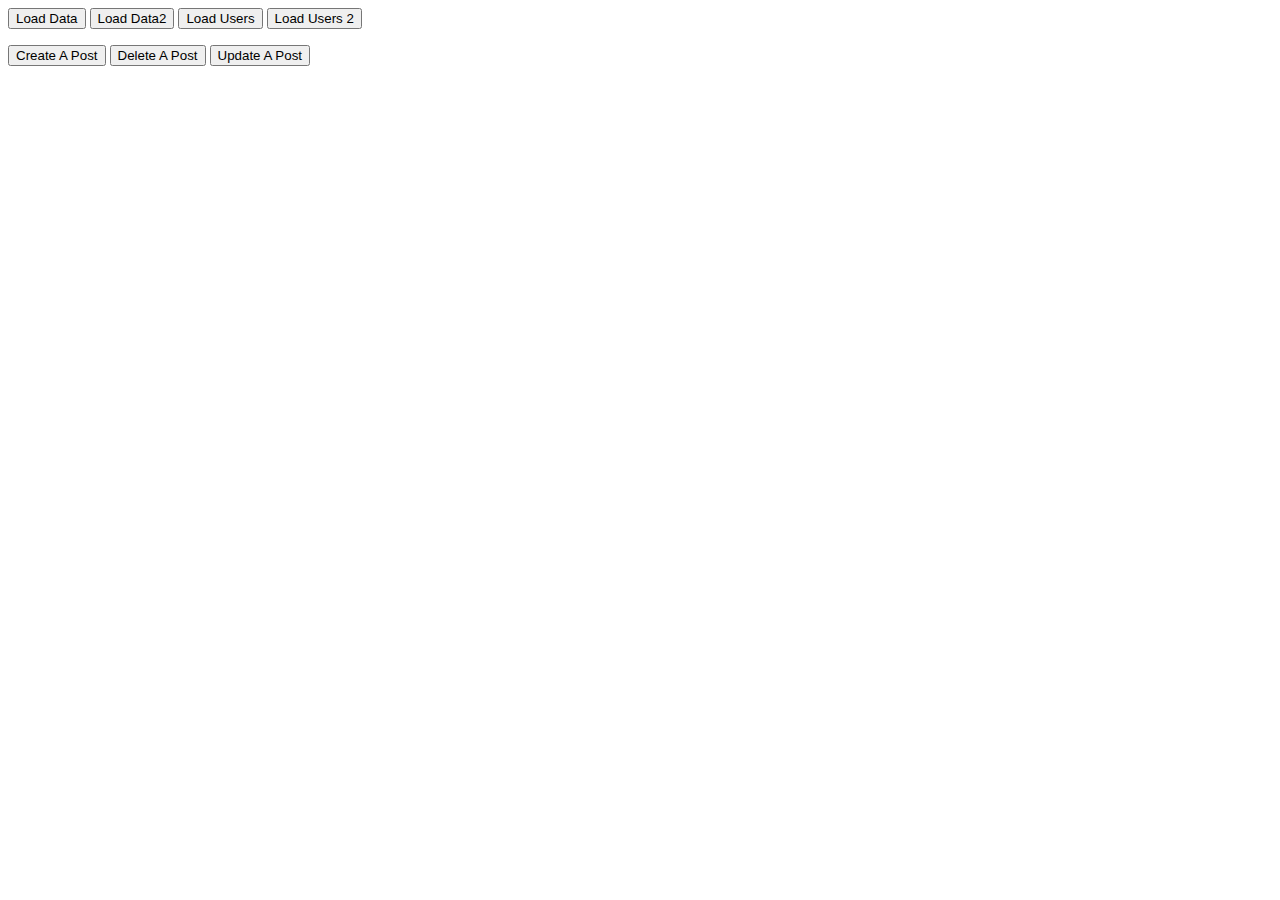
<file: api/explore-api/index.html>
<!DOCTYPE html>
<html lang="en">
<head>
    <meta charset="UTF-8">
    <meta name="viewport" content="width=device-width, initial-scale=1.0">
    <title>Document</title>
</head>
<body>
    <button onclick="loadData()">Load Data</button>
    <button onclick="loadData2()">Load Data2</button>
    <button onclick="loadUsers()">Load Users</button>
    <button onclick="loadUsers2()">Load Users 2</button>
    <div class="users-container">
        <ul id="users-list"></ul>
    </div>
    <button onclick="createAPost()">Create A Post</button>
    <button onclick="deletePost()">Delete A Post</button>
    <button onclick="patchAPost()">Update A Post</button>


    <script src="./js/fetch.js"></script>
    <script src="./js/app.js"></script>
    <script src="./js/index.js"></script>
</body>
</html>
</file>
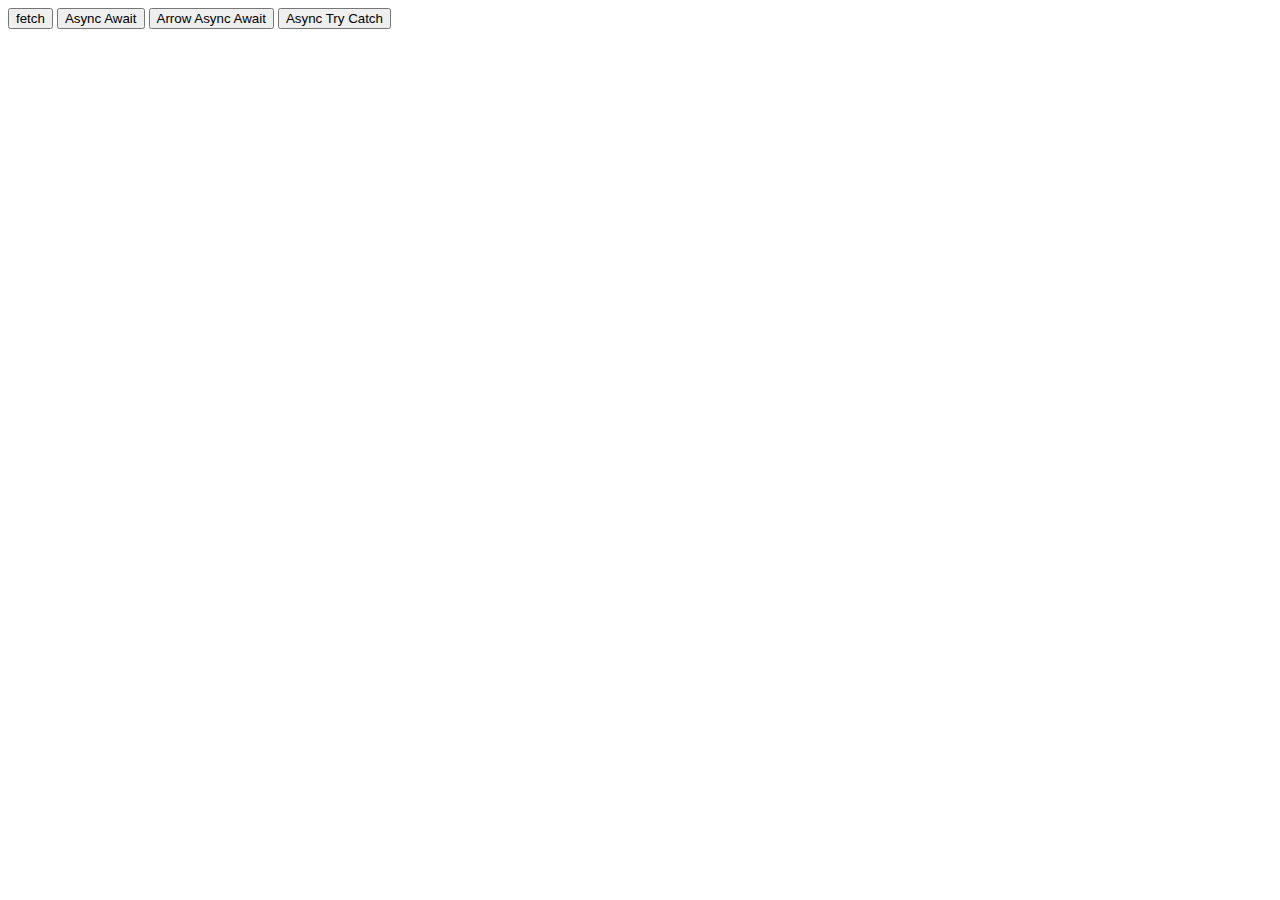
<file: more-js-concept/await.html>
<!DOCTYPE html>
<html lang="en">
<head>
    <meta charset="UTF-8">
    <meta name="viewport" content="width=device-width, initial-scale=1.0">
    <title>Async Await recap</title>
</head>
<body>
    <button onclick="loadUsers()">fetch</button>
    <button onclick="loadUserAsync()">Async Await</button>
    <button onclick="loadUserArrow()">Arrow Async Await</button>
    <button onclick="loadUserCatch()">Async Try Catch</button>

    <script src="./js/await.js"></script>
</body>
</html>
</file>
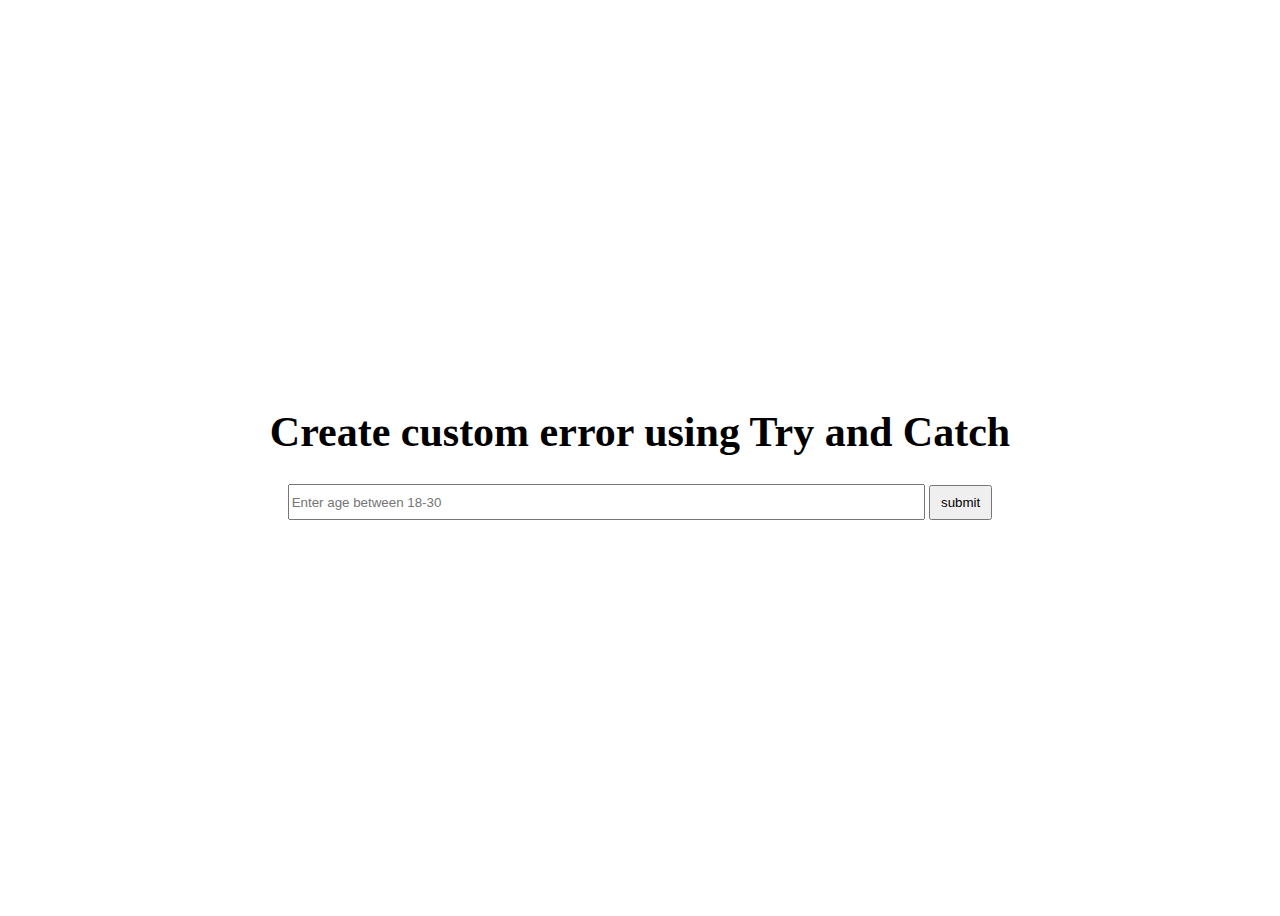
<file: more-js-concept/try-catch.html>
<!DOCTYPE html>
<html lang="en">
  <head>
    <meta charset="UTF-8" />
    <meta name="viewport" content="width=device-width, initial-scale=1.0" />
    <title>Try Catch</title>
    <style>
      #container {
        display: flex;
        justify-content: center;
        align-items: center;
        height: 100vh;
        text-align: center;
      }
      h1 {
        font-size: 42px;
      }

      #age {
        width: 85%;
        height: 30px;
      }
      button {
        height: 35px;
        padding: 0 10px;
        cursor: pointer;
      }
      #error{
        color: red;
      }
    </style>
  </head>
  <body>
    <section id="container">
      <div>
        <h1>Create custom error using Try and Catch</h1>
        <div>
          <input type="text" id="age" placeholder="Enter age between 18-30" />
          <button onclick="checkAge()" type="submit">submit</button>
          <p id="error"></p>
        </div>
      </div>
    </section>


    <script src="./js/try-catch.js"></script>
  </body>
</html>
</file>
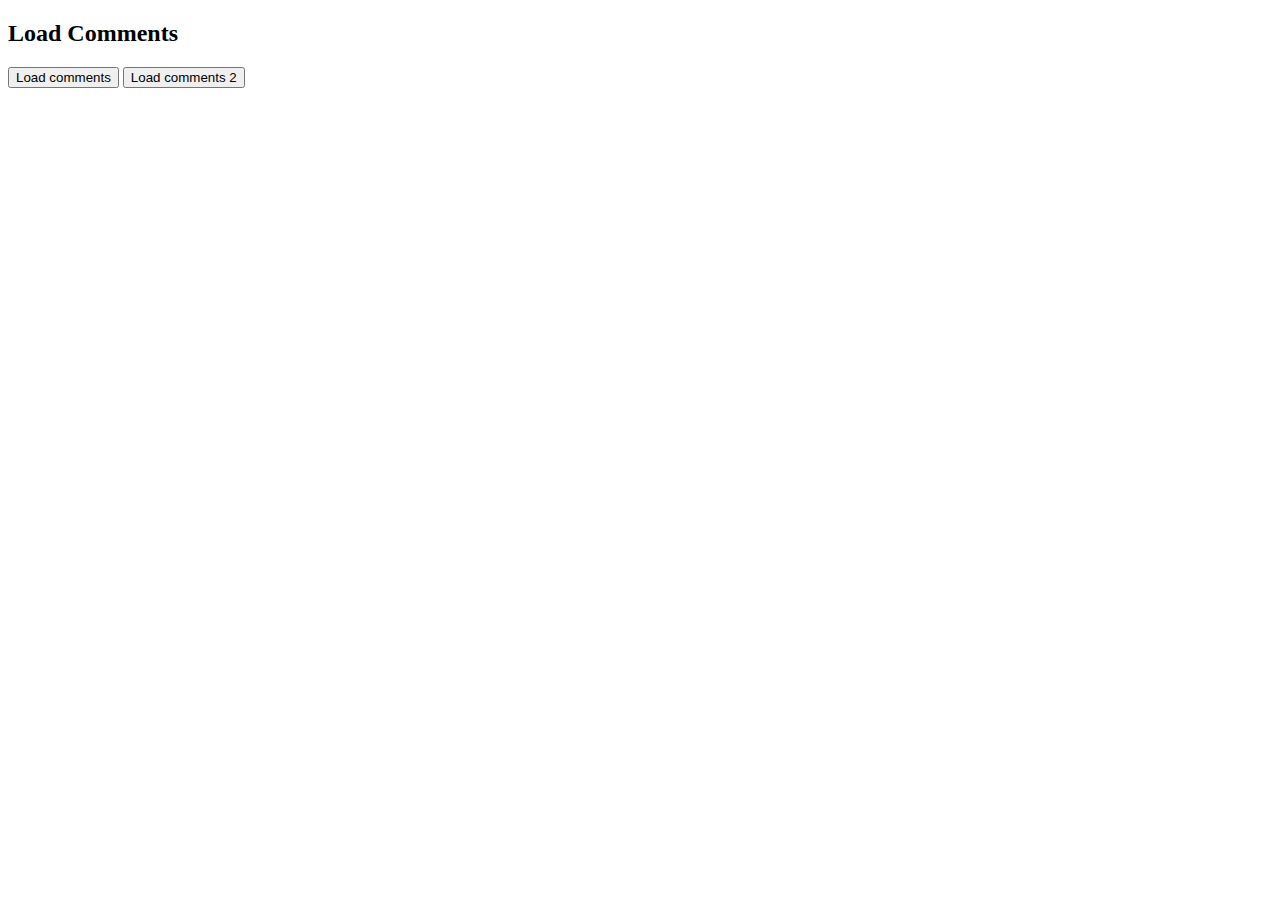
<file: api/explore-api/comments.html>
<!DOCTYPE html>
<html lang="en">
<head>
    <meta charset="UTF-8">
    <meta name="viewport" content="width=device-width, initial-scale=1.0">
    <title>Document</title>
</head>
<body>
    <h2>Load Comments</h2>
    <button onclick="loadComments()">Load comments</button>
    <button onclick="loadComments2()">Load comments 2</button>
    <script src="./js/comments.js"></script>
</body>
</html>
</file>
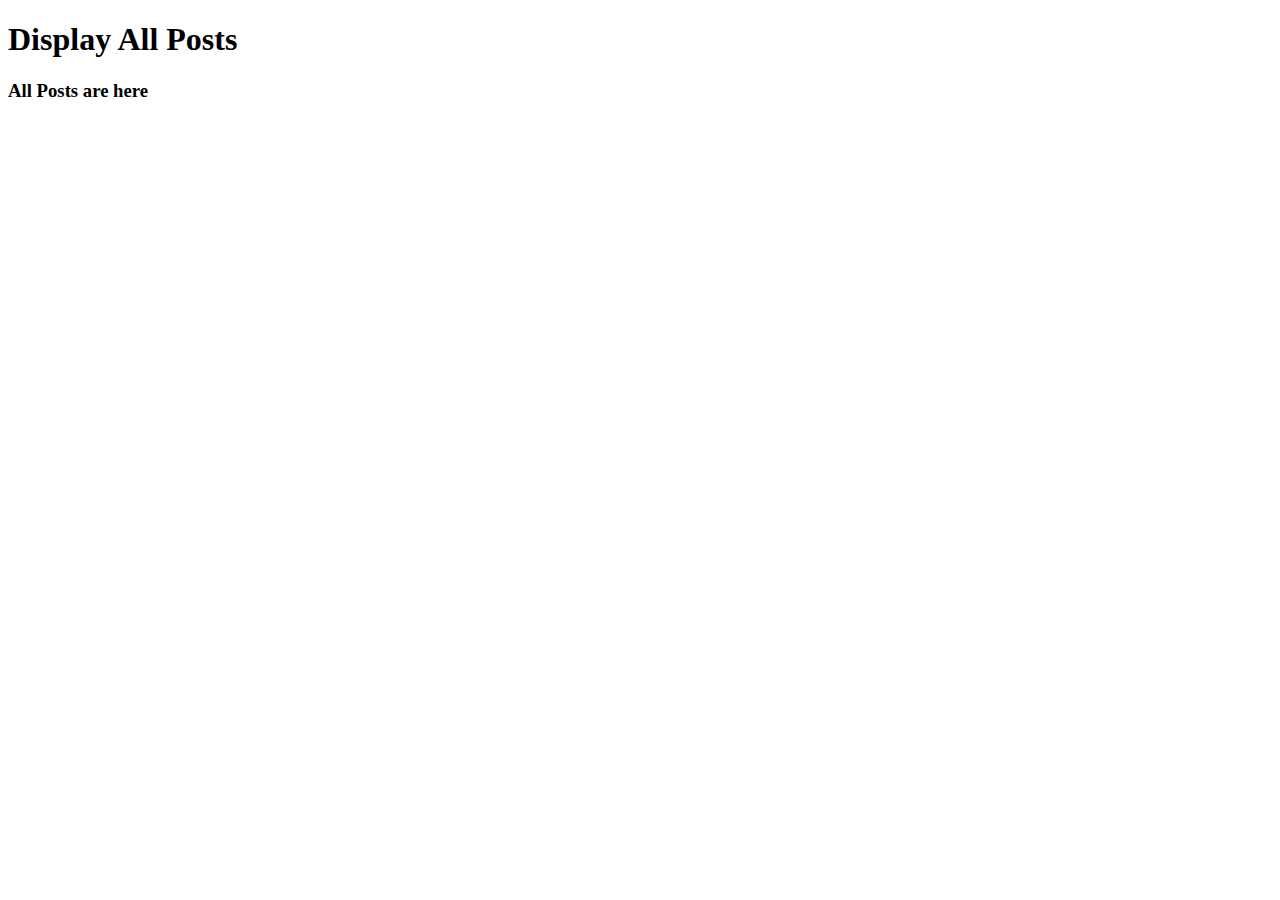
<file: api/explore-api/posts.html>
<!DOCTYPE html>
<html lang="en">
<head>
    <meta charset="UTF-8">
    <meta name="viewport" content="width=device-width, initial-scale=1.0">
    <title>Posts</title>
    <style>
        .post{
            background-color:deepskyblue;
            padding: 20px;
            border-radius: 15px;
            margin: 20px 10px;
        }
    </style>
</head>
<body>
    <header>
        <h1>Display All Posts</h1>
    </header>
    <main>
        <section>
             <h3>All Posts are here</h3>
             <div id="post-container"></div>
        </section>
    </main>
    <script src="./js/posts.js"></script>
</body>
</html>
</file>
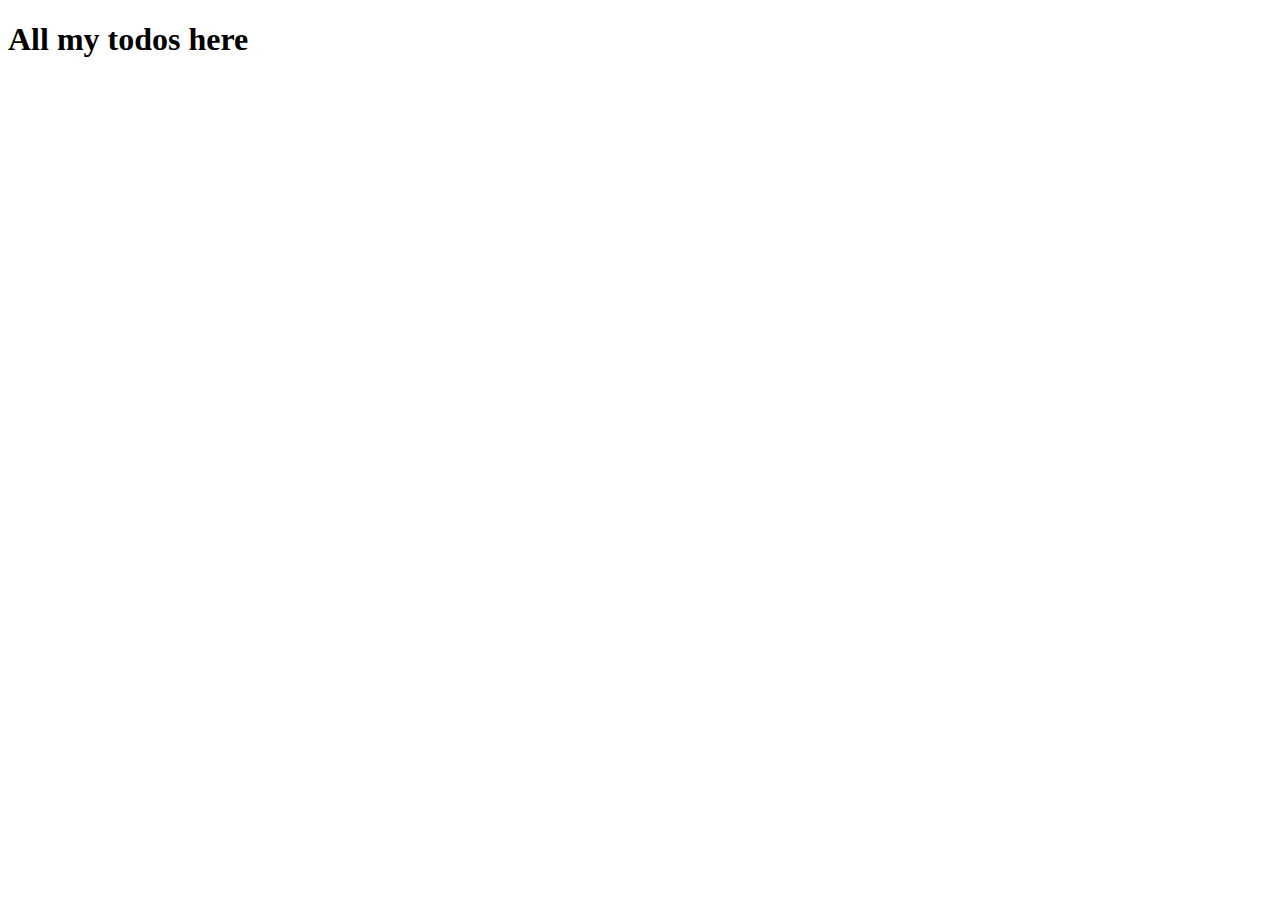
<file: api/explore-api/todo.html>
<!DOCTYPE html>
<html lang="en">
<head>
    <meta charset="UTF-8">
    <meta name="viewport" content="width=device-width, initial-scale=1.0">
    <title>Todo</title>
    <style>
        .todo{
            background-color: aqua;
            padding: 15px;
            margin: 10px;
            border-radius: 20px;
        }
    </style>
</head>
<body>
    <main>
        <section>
            <h1>All my todos here</h1>
            <div id="todos-container"></div>
        </section>
    </main>
    <script src="./js/todo.js"></script>
</body>
</html>
</file>
